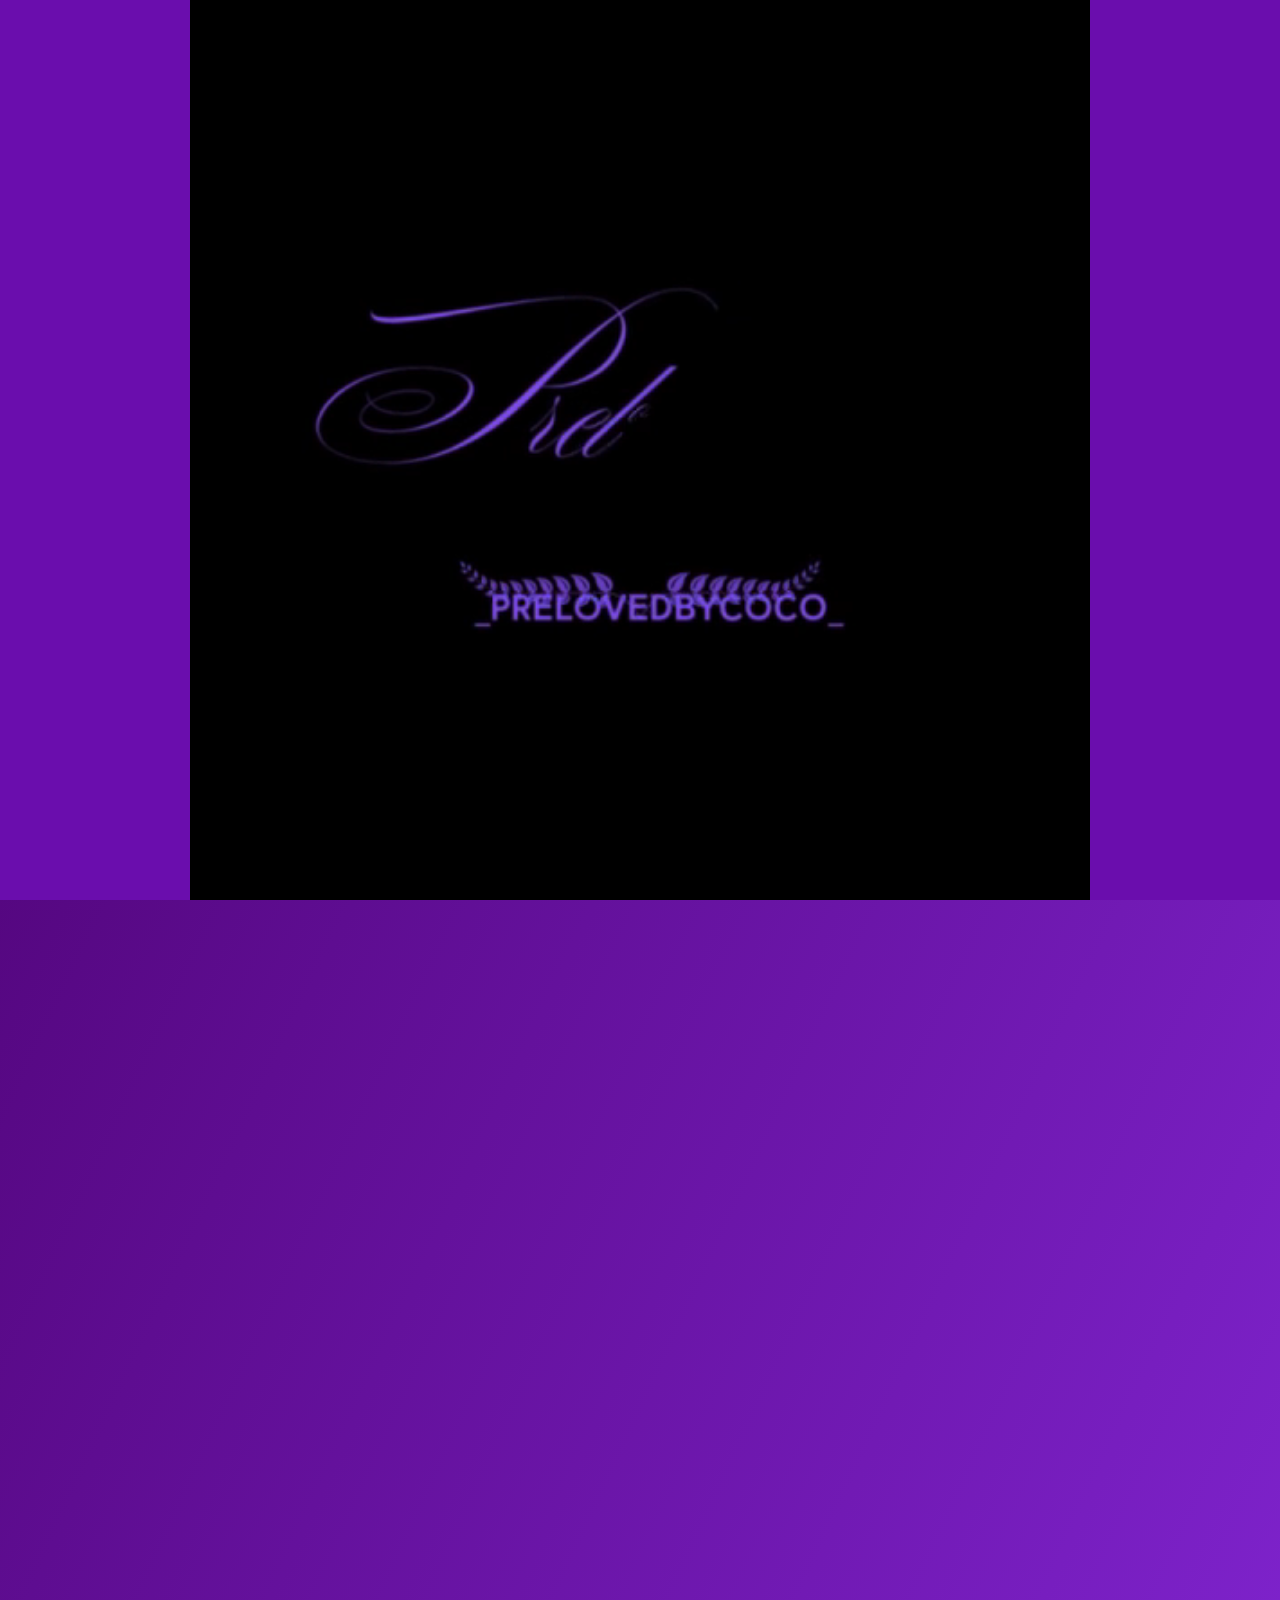
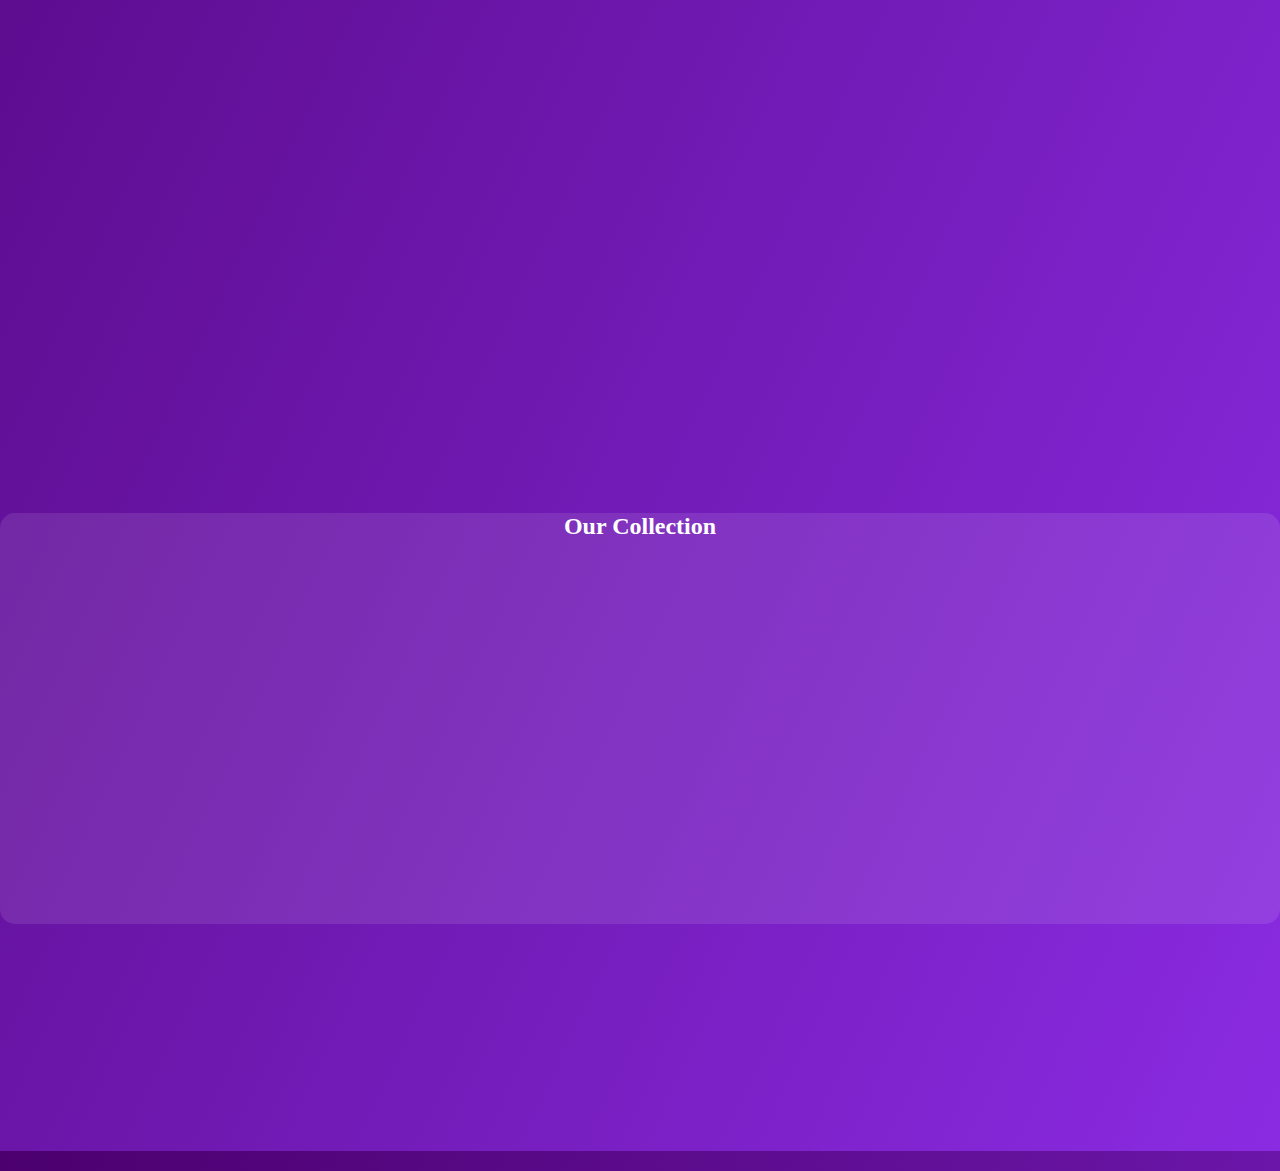
<file: index.html>
<!DOCTYPE html>
<html lang="en">
<head>
    <meta charset="UTF-8">
    <meta name="viewport" content="width=device-width, initial-scale=1.0">
    <title>Prelovedbycoco</title>

    <!--Google Fonts-->
    <link rel="stylesheet" href="https://fonts.googleapis.com/css2?family=Poppins:wght@400;600&faily=
    playfair+Display:@600&display=swap">

    <style>
        html{
            scroll-behavior: smooth;
        }
        /*GENERAL*/
        *{
            margin: 0;
            padding: 0;
            box-sizing: border-box;
        }

        body{
            font-family: 'Poppins' sans-serif;
            background: linear-gradient(to bottom right, #4b006e,#8a2be2);
            color: white;
            overflow-x: hidden;
        }
        
        #loader{
            position: fixed;
            inset: 0;
            display: flex;
            justify-content: center;
            background: #6a0dad;
            z-index: 999999;
            transition: opacity 0.6s ease, visibility 0.6s ease;
            opacity: 1;
            visibility: visible;
        }
        #loader.hidden{
            opacity: 0;
            visibility: hidden;
        }
        #loader video{
            max-width: fit-content;
            height: auto;
            display: block;
        }


        header{
            text-align: center;
            padding: 50px 20px 30px;
        }

        header h1{
            font-family: 'Playfair Display';
        }

        header p{
            font-size: 2.8em;
            letter-spacing: 1px;
        }

        /*NAVBAR*/
        #navbar{
            display: flex;
            justify-content: center;
            align-items: center;
            background-color: rgba(0,0,0,0.3);
            padding: 15px;
            gap: 100px;
            position: sticky;
            backdrop-filter: blur(8px);
        }

        #navbar a{
            color: white;
            text-decoration: none;
            font-weight: 600;
            transition: 0.3s;
        }

        #navbar a:hover{
            color: #ffb6ff;
            text-decoration: underline;
        }

        #content{
            text-align: center;
            padding: 40px 20px;
            max-width: 700px;
            margin: auto;
            line-height: 1.8;
        }

        #hero{
            text-align: center;
            padding: 50px 20px;
        }

        #hero img{
            width: 50%;
            min-width: 700px;
            border-radius: 20px;
            box-shadow: 0 0 20px rgba(255,255,255,0.2);
        }

        #products{
            padding: 50px 20px;
            max-width: 1200px;
            margin: auto;
        }
        #product h2{
            text-align: center;
            font-family: 'playfair Display' serif;
            margin: 30px;
            font-size: 2.2em;
        }

        #product-grid{
            display: grid;
            grid-template-columns: repeat(auto-fit, minmax(250px, 1fr));
            gap: 25px;
        }

        .product{
            background-color: rgba(255,255,255,0.1);
            border-radius: 15px;
            text-align: center;
            transition: 0.3s;
            
        }
        .product:hover{
            transform: rotateY(-5px);
            background-color: rgba(255,255,255,0.2);
        }

        .product img{
            width: 100px;
            border-radius: 15px;
            height: 280px;
            object-fit: cover;
            
        }

        .product h3{
            margin: 10px 0 5px;
            font-size: 1.2em;
        }
        .product p{
            font-size: 0.95em;
            opacity: 0.8;
        }

        .product:hover{
            transform: scale(1.05);
          box-shadow: 0 6px 15px rgba(0,0,0,0.3);
            cursor: pointer;
        }
        .product button{
            margin-top: 10px;
            background: #ffb6ff;
            border: none;
            color: #4b006e;
            padding: 10px 20px;
            cursor: pointer;
            font-weight: 600;
            transition: 0.3;
        }

        .product button:hover{
            background: white;
            color: #4b006e;
        }

        footer{
            text-align: center;
            padding: 90px;
            background: #000;
            color: #fff;
            font-size: 0.9em;
            margin-top: 30px;
        }

        .fade-in {
    opacity: 0;
    transform: translateY(20px);
    animation: fadeInUp 1s forwards;
}

@keyframes fadeInUp {
    to {
        opacity: 1;
        transform: translateY(0);
    }
}

.delay-1 { animation-delay: 0.3s; }
.delay-2 { animation-delay: 0.6s; }
.delay-3 { animation-delay: 0.9s; }
    </style>
    <link rel="stylesheet" href="style.css">
</head>
<body>

    <div id="loader">
        <video id="introLogo" autoplay muted playsinline>
            <source src="Preloved by Coco sounds like an intriguing concept, possibly a brand or platform that focuses on sustainable fashion by offering preloved or second-hand items. This initiative could appeal to envi (1).mp4" type="video/mp4">
        </video>
    </div>
    <!--Navbar-->
    <div id="navbar" style="display: flex;
            justify-content: center;
            align-items: center;
            background-color: rgba(0,0,0,0.3);
            padding: 15px;
            gap: 100px;
            position: sticky;
            backdrop-filter: blur(8px);" class="fade-in">
        <img src="prelovedbycoco.jpg" alt="" width="70px">
        <a href="available.html">product</a>
        <a href="Review.html">Reviews</a>
        <a href="content.html">Content</a>
    </div>
    <header class="fade-in">
        
        <h1>_PRELOVEDBYCOCO_ CLOTHINB BRAND</h1>
        <p>Trendy & Chic Wear | Slay on a Budget</p>
    </header>

    <div id="content" class="fade-in">
        <p>UK/US Brand new & Preowned Wear 
            - Slay on budget <br>
            Nationwide delivery | Exchange & Wholesale <br>
            Place orders <b>NOW!</b> <br> 
            <b>LOCATION:</b> Lagos
        </p>
    </div>

    <!--HERO SECTION-->
    <section id="hero" class="fade-in">
        <img src="preloved1.jpg" alt="Fashion Collection" style="height: auto;">
          <h2>New Arrivals - Shop the Latest Trends</h2>
    </section>

    <!--products section-->
    <section class="product" id="fade-in">
        <h2>Our Collection</h2>
        <div id="product-grid" class="fade-in">
            <div class="product">
                <img src="preloved3.jpg" alt="Dress 1">
                <h3>Chic Floral Dress</h3>
                <p>N12,000</p>
                <button>Add to Cart</button>
            </div>
 
            <div class="product" id="fade-in">
                <img src="ppreloved2.jpg" alt="Dress 2">
                <h3>Elegant Black Top</h3>
                <p>N9,500</p>
                <button>Add to Cart</button>
            </div>

            <div class="product" id="fade-in">
                <img src="preloved.jpg" alt="Dress 3">
                <h3>Denim Jacket</h3>
                <p>N15,000</p>
                <button>Add to Cart</button>
            </div>
        </div>
    </section>
       <!--Footer-->
       <footer class="fade-in">
       &copy;2025 prelovedbycoco.| All Rights Reserved. | Lagos, Nigeria
       </footer>

       <script>
        const loader = 
        document.getElementById('loader');
        const logo = 
        document.getElementById('introLogo');

        const seenAnimation = 
        sessionStorage.getItem('seenLoader');

        if (seenAnimation) {
            // Hide loader instantly if already seen
            loader.style.display = 'none';
        } else {
            //mark as seen so won't show again this session
            sessionStorage.setItem('seenLoader', 'true' );

            // Disable scroll during animation
            document.body.style.overflow = 'hidden';

            // when video ends, fade it out and show the site
            logo.addEventListener('ended', () => {
                loader.classList.add('hidden');
                setTimeout(() =>{
                    loader.remove();
                    document.body.style.overflow = 'auto'
                }, 600 );
            } );

            // Safety timeout (in case video doesn't trigger 'end')
            setTimeout(() =>{
                if (loader) {
                    loader.classList.add('hidden');
                    setTimeout(() =>
                loader.remove(), 600 );
                document.body.style.overflow = 'auto';
                }
            }, 8000); // 8 seconds max
        }
        
    </script>
 
</body>

</html>
</file>
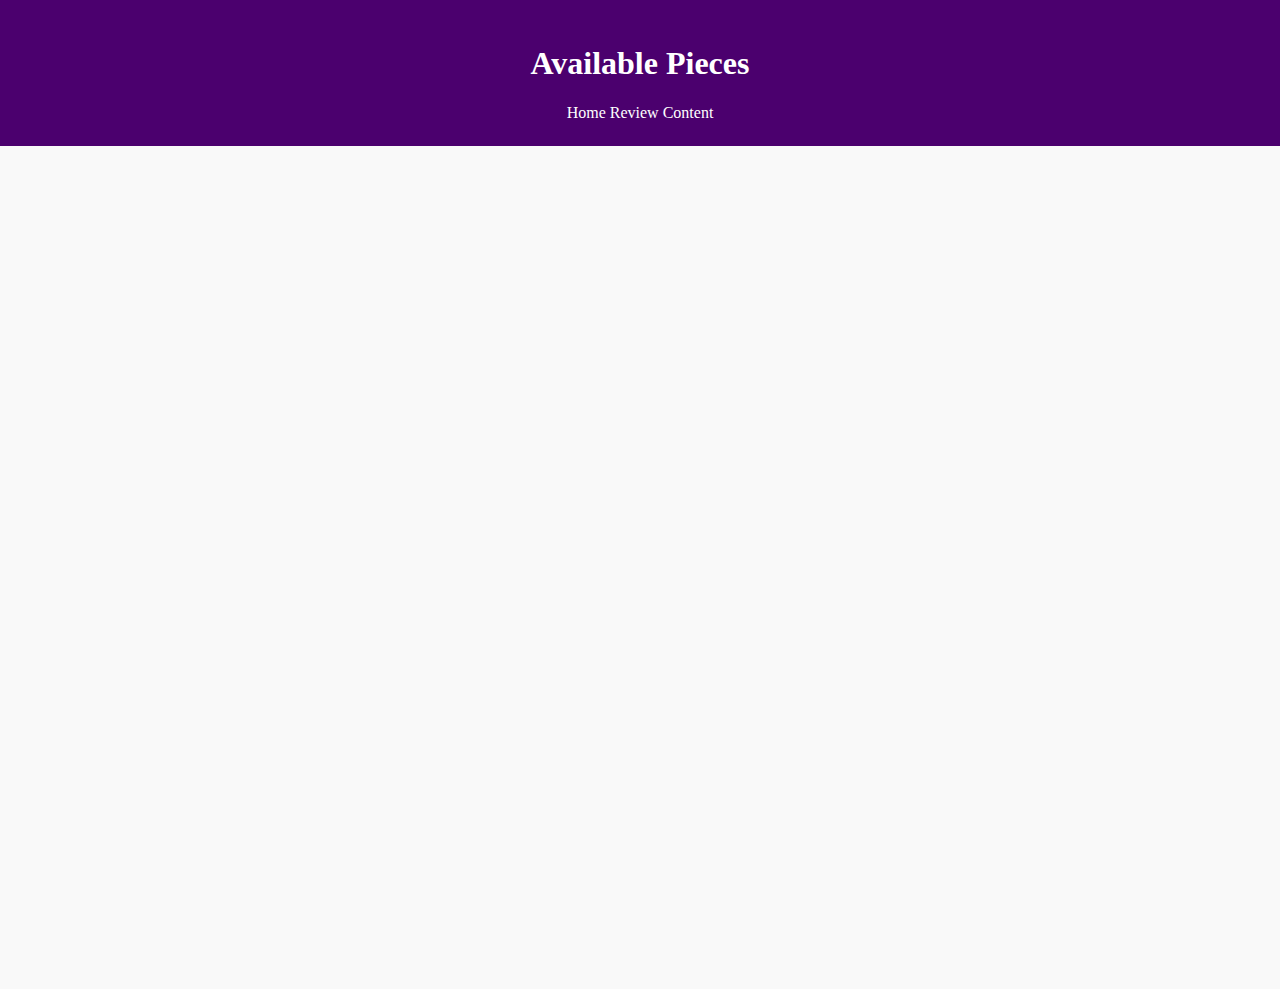
<file: available.html>
<!DOCTYPE html>
<html lang="en">
<head>
    <meta charset="UTF-8">
    <meta name="viewport" content="width=device-width, initial-scale=1">
    <title>Available - prelovedbycoco</title>
    <link rel="stylesheet" href="style.css">
    <style>
        html{ scroll-behavior: smooth;}
        body{
            font-family: "Poppins" sans-serif;
            background: #f9f9f9;
            margin: 0;
            padding: 0;
        }

        header{
            background: #4b006e;
            color: #fff;
            text-align: center;
            padding: 1.5rem 0;
        }

        nav a{
            color: #fff;
            text-decoration: none;
            
        }

        nav ul li {
            gap:30px ;
            display: flex;
        }
        #navbar a:hover{
            color: #ffb6ff;
            text-decoration: underline
        }
        #gallery{
            display: grid;
            grid-template-columns: repeat(auto-fit, minmax(250px, 1fr));
            gap: 20px;
            padding: 2rem;
        }

        .item{
            background: #fff;
            border-radius: 10px;
            text-align: center;
            box-shadow: 0 2px 5px rgba(0,0,0,0.1);
        }

        .item img{
            width: 50%;
            border-radius: 10px 10px 0 0;
        }

        .item h3 {
            margin: 10px 0 0;
        }

        .item p{
            color: #444;
            font-weight: bold;
            margin-bottom: 15px;
        }

        .item img:hover{
            transform: scale(1.05);
          box-shadow: 0 6px 15px rgba(0,0,0,0.3);
            cursor: pointer;
        }
        .fade-in {
    opacity: 0;
    transform: translateY(20px);
    animation: fadeInUp 1s forwards;
}

footer{
            text-align: center;
            padding: 90px;
            background: #000;
            color: #fff;
            font-size: 0.9em;
            margin-top: 30px;
        }

@keyframes fadeInUp {
    to {
        opacity: 1;
        transform: translateY(0);
    }
}

.delay-1 { animation-delay: 0.3s; }
.delay-2 { animation-delay: 0.6s; }
.delay-3 { animation-delay: 0.9s; }
    </style>
</head>
<body>
    <header>
        <h1>Available Pieces</h1>
        <nav>
            <a href="index.html">Home</a>
            <a href="Review.html">Review</a>
            <a href="content.html">Content</a>
        </nav>
    </header>

    <section id="gallery" class="fade-in">

        <div class="item">
            <img src="preloved.jpg" alt="">
            <h3>asymmetrical one-shoulder Top
                and shorts set</h3>
                <p>N15,000</p>
        </div>

        <div class="item">
            <img src="preloved1.jpg" alt="">
            <h3>white lace corset with sheer sleeves,
                paired with black short</h3>
            <p>N12,000</p>
        </div>

        <div class="item">
            <img src="preloved3.jpg" alt="">
            <h3>pink tie-dye 
                one-shoulder mini dress</h3>
            <p>N12,000</p>
        </div>
    </section>

    <footer class="fade-in">
        &copy;2025 prelovedbycoco.| All Rights Reserved. | Lagos, Nigeria
    </footer>
</body>

</html>
</file>
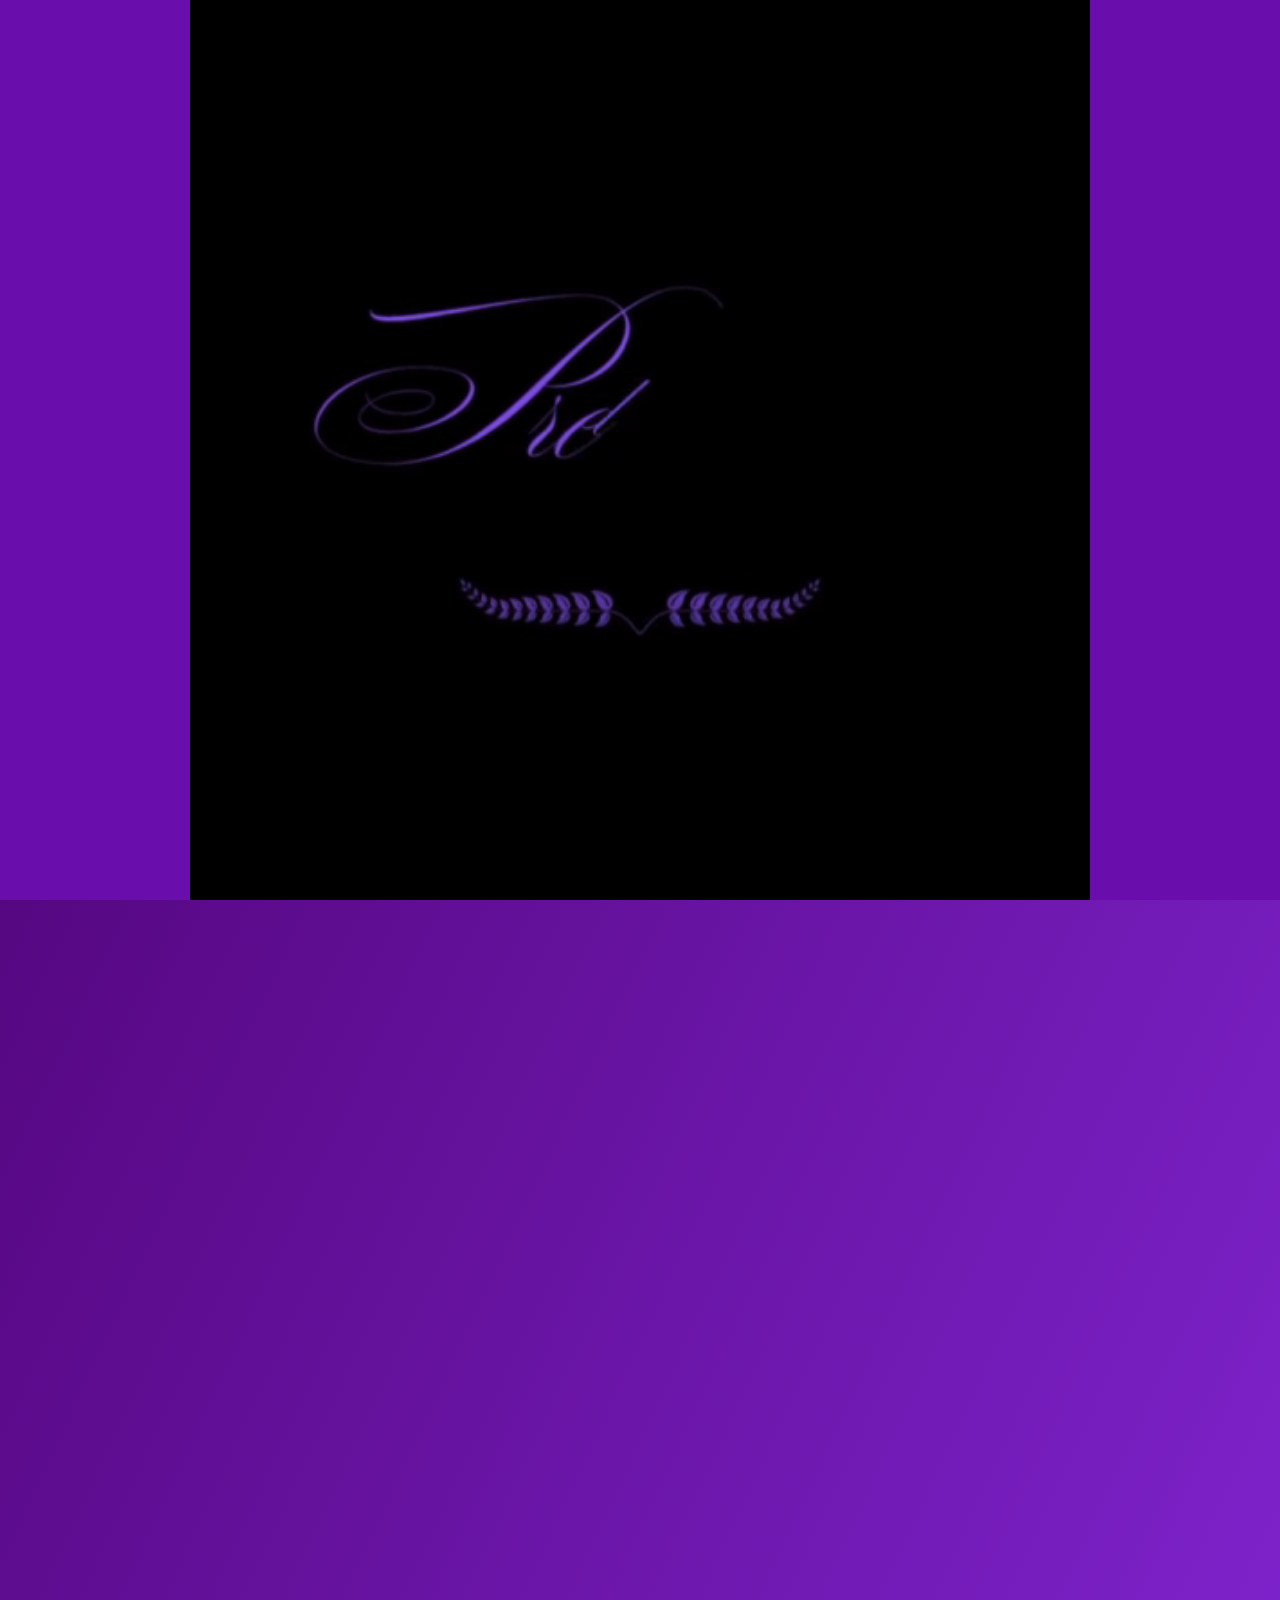
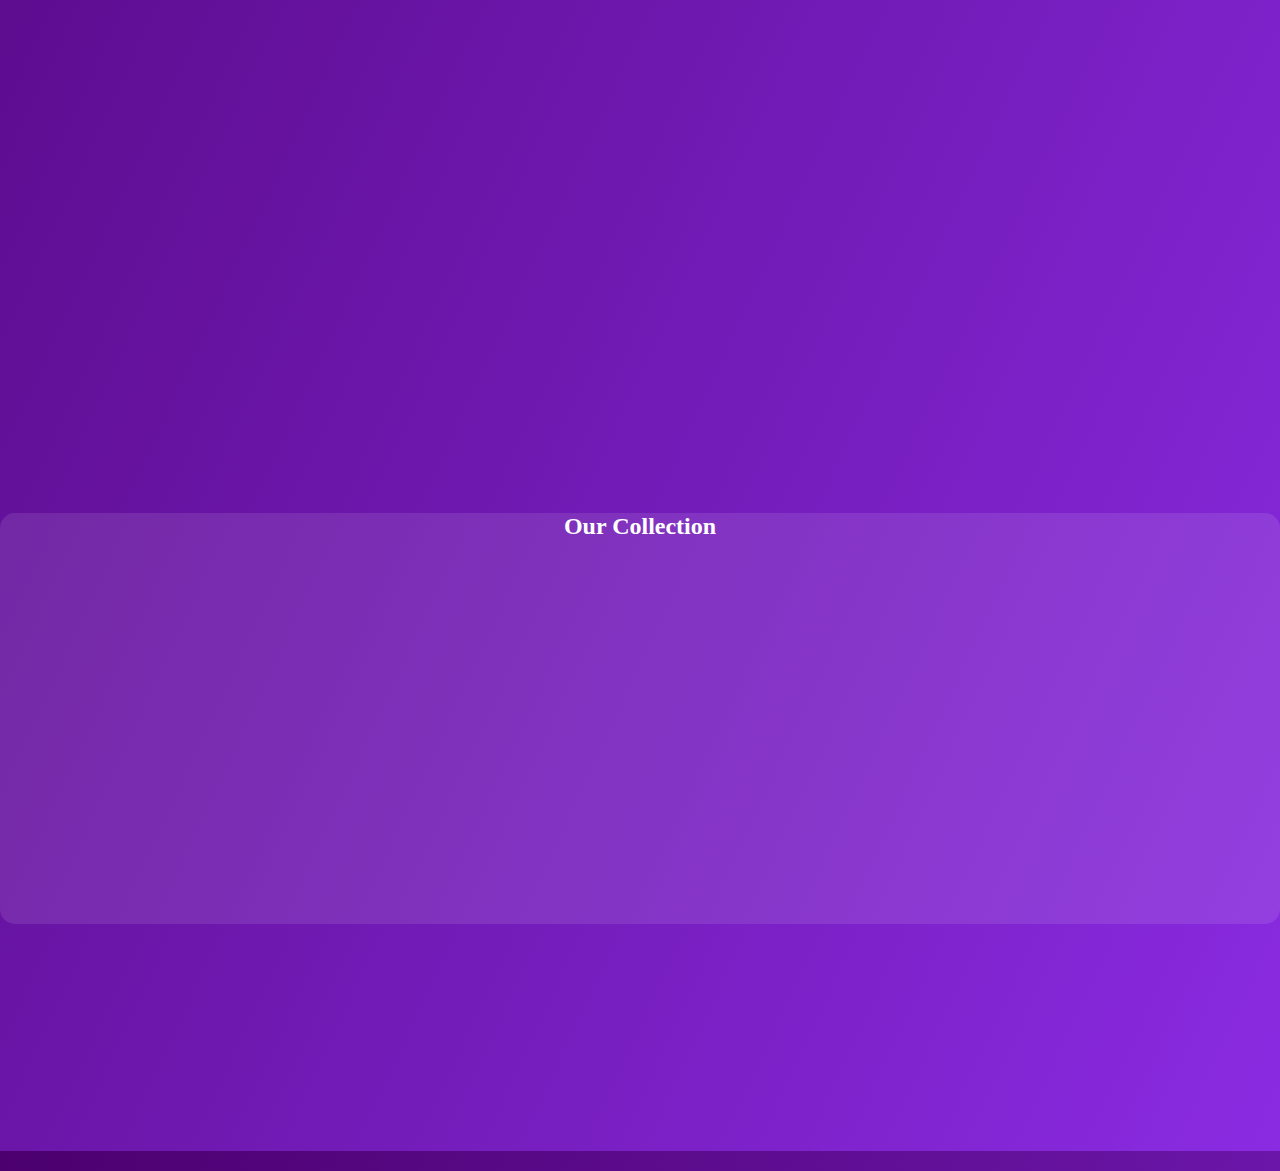
<file: style.html>
<!DOCTYPE html>
<html lang="en">
<head>
    <meta charset="UTF-8">
    <meta name="viewport" content="width=device-width, initial-scale=1.0">
    <title>Prelovedbycoco</title>

    <!--Google Fonts-->
    <link rel="stylesheet" href="https://fonts.googleapis.com/css2?family=Poppins:wght@400;600&faily=
    playfair+Display:@600&display=swap">

    <style>
        html{
            scroll-behavior: smooth;
        }
        /*GENERAL*/
        *{
            margin: 0;
            padding: 0;
            box-sizing: border-box;
        }

        body{
            font-family: 'Poppins' sans-serif;
            background: linear-gradient(to bottom right, #4b006e,#8a2be2);
            color: white;
            overflow-x: hidden;
        }
        
        #loader{
            position: fixed;
            inset: 0;
            display: flex;
            justify-content: center;
            background: #6a0dad;
            z-index: 999999;
            transition: opacity 0.6s ease, visibility 0.6s ease;
            opacity: 1;
            visibility: visible;
        }
        #loader.hidden{
            opacity: 0;
            visibility: hidden;
        }
        #loader video{
            max-width: fit-content;
            height: auto;
            display: block;
        }


        header{
            text-align: center;
            padding: 50px 20px 30px;
        }

        header h1{
            font-family: 'Playfair Display';
        }

        header p{
            font-size: 2.8em;
            letter-spacing: 1px;
        }

        /*NAVBAR*/
        #navbar{
            display: flex;
            justify-content: center;
            align-items: center;
            background-color: rgba(0,0,0,0.3);
            padding: 15px;
            gap: 100px;
            position: sticky;
            backdrop-filter: blur(8px);
        }

        #navbar a{
            color: white;
            text-decoration: none;
            font-weight: 600;
            transition: 0.3s;
        }

        #navbar a:hover{
            color: #ffb6ff;
            text-decoration: underline;
        }

        #content{
            text-align: center;
            padding: 40px 20px;
            max-width: 700px;
            margin: auto;
            line-height: 1.8;
        }

        #hero{
            text-align: center;
            padding: 50px 20px;
        }

        #hero img{
            width: 50%;
            min-width: 700px;
            border-radius: 20px;
            box-shadow: 0 0 20px rgba(255,255,255,0.2);
        }

        #products{
            padding: 50px 20px;
            max-width: 1200px;
            margin: auto;
        }
        #product h2{
            text-align: center;
            font-family: 'playfair Display' serif;
            margin: 30px;
            font-size: 2.2em;
        }

        #product-grid{
            display: grid;
            grid-template-columns: repeat(auto-fit, minmax(250px, 1fr));
            gap: 25px;
        }

        .product{
            background-color: rgba(255,255,255,0.1);
            border-radius: 15px;
            text-align: center;
            transition: 0.3s;
            
        }
        .product:hover{
            transform: rotateY(-5px);
            background-color: rgba(255,255,255,0.2);
        }

        .product img{
            width: 100px;
            border-radius: 15px;
            height: 280px;
            object-fit: cover;
            
        }

        .product h3{
            margin: 10px 0 5px;
            font-size: 1.2em;
        }
        .product p{
            font-size: 0.95em;
            opacity: 0.8;
        }

        .product:hover{
            transform: scale(1.05);
          box-shadow: 0 6px 15px rgba(0,0,0,0.3);
            cursor: pointer;
        }
        .product button{
            margin-top: 10px;
            background: #ffb6ff;
            border: none;
            color: #4b006e;
            padding: 10px 20px;
            cursor: pointer;
            font-weight: 600;
            transition: 0.3;
        }

        .product button:hover{
            background: white;
            color: #4b006e;
        }

        footer{
            text-align: center;
            padding: 90px;
            background: #000;
            color: #fff;
            font-size: 0.9em;
            margin-top: 30px;
        }

        .fade-in {
    opacity: 0;
    transform: translateY(20px);
    animation: fadeInUp 1s forwards;
}

@keyframes fadeInUp {
    to {
        opacity: 1;
        transform: translateY(0);
    }
}

.delay-1 { animation-delay: 0.3s; }
.delay-2 { animation-delay: 0.6s; }
.delay-3 { animation-delay: 0.9s; }
    </style>
    <link rel="stylesheet" href="style.css">
</head>
<body>

    <div id="loader">
        <video id="introLogo" autoplay muted playsinline>
            <source src="Preloved by Coco sounds like an intriguing concept, possibly a brand or platform that focuses on sustainable fashion by offering preloved or second-hand items. This initiative could appeal to envi (1).mp4" type="video/mp4">
        </video>
    </div>
    <!--Navbar-->
    <div id="navbar" style="display: flex;
            justify-content: center;
            align-items: center;
            background-color: rgba(0,0,0,0.3);
            padding: 15px;
            gap: 100px;
            position: sticky;
            backdrop-filter: blur(8px);" class="fade-in">
        <img src="prelovedbycoco.jpg" alt="" width="70px">
        <a href="available.html">product</a>
        <a href="Review.html">Reviews</a>
        <a href="content.html">Content</a>
    </div>
    <header class="fade-in">
        
        <h1>_PRELOVEDBYCOCO_ CLOTHINB BRAND</h1>
        <p>Trendy & Chic Wear | Slay on a Budget</p>
    </header>

    <div id="content" class="fade-in">
        <p>UK/US Brand new & Preowned Wear 
            - Slay on budget <br>
            Nationwide delivery | Exchange & Wholesale <br>
            Place orders <b>NOW!</b> <br> 
            <b>LOCATION:</b> Lagos
        </p>
    </div>

    <!--HERO SECTION-->
    <section id="hero" class="fade-in">
        <img src="preloved1.jpg" alt="Fashion Collection" style="height: auto;">
          <h2>New Arrivals - Shop the Latest Trends</h2>
    </section>

    <!--products section-->
    <section class="product" id="fade-in">
        <h2>Our Collection</h2>
        <div id="product-grid" class="fade-in">
            <div class="product">
                <img src="preloved3.jpg" alt="Dress 1">
                <h3>Chic Floral Dress</h3>
                <p>N12,000</p>
                <button>Add to Cart</button>
            </div>
 
            <div class="product" id="fade-in">
                <img src="ppreloved2.jpg" alt="Dress 2">
                <h3>Elegant Black Top</h3>
                <p>N9,500</p>
                <button>Add to Cart</button>
            </div>

            <div class="product" id="fade-in">
                <img src="preloved.jpg" alt="Dress 3">
                <h3>Denim Jacket</h3>
                <p>N15,000</p>
                <button>Add to Cart</button>
            </div>
        </div>
    </section>
       <!--Footer-->
       <footer class="fade-in">
       &copy;2025 prelovedbycoco.| All Rights Reserved. | Lagos, Nigeria
       </footer>

       <script>
        const loader = 
        document.getElementById('loader');
        const logo = 
        document.getElementById('introLogo');

        const seenAnimation = 
        sessionStorage.getItem('seenLoader');

        if (seenAnimation) {
            // Hide loader instantly if already seen
            loader.style.display = 'none';
        } else {
            //mark as seen so won't show again this session
            sessionStorage.setItem('seenLoader', 'true' );

            // Disable scroll during animation
            document.body.style.overflow = 'hidden';

            // when video ends, fade it out and show the site
            logo.addEventListener('ended', () => {
                loader.classList.add('hidden');
                setTimeout(() =>{
                    loader.remove();
                    document.body.style.overflow = 'auto'
                }, 600 );
            } );

            // Safety timeout (in case video doesn't trigger 'end')
            setTimeout(() =>{
                if (loader) {
                    loader.classList.add('hidden');
                    setTimeout(() =>
                loader.remove(), 600 );
                document.body.style.overflow = 'auto';
                }
            }, 8000); // 8 seconds max
        }
        
    </script>
 
</body>
</html>
</file>
<file: style.css>
.navbar a{
            color: white;
            text-decoration: none;
            font-weight: 600;
            transition: 0.3s;
        }

        .navbar a:hover{
            color: #ffb6ff;
            text-decoration: underline;
        }
</file>
